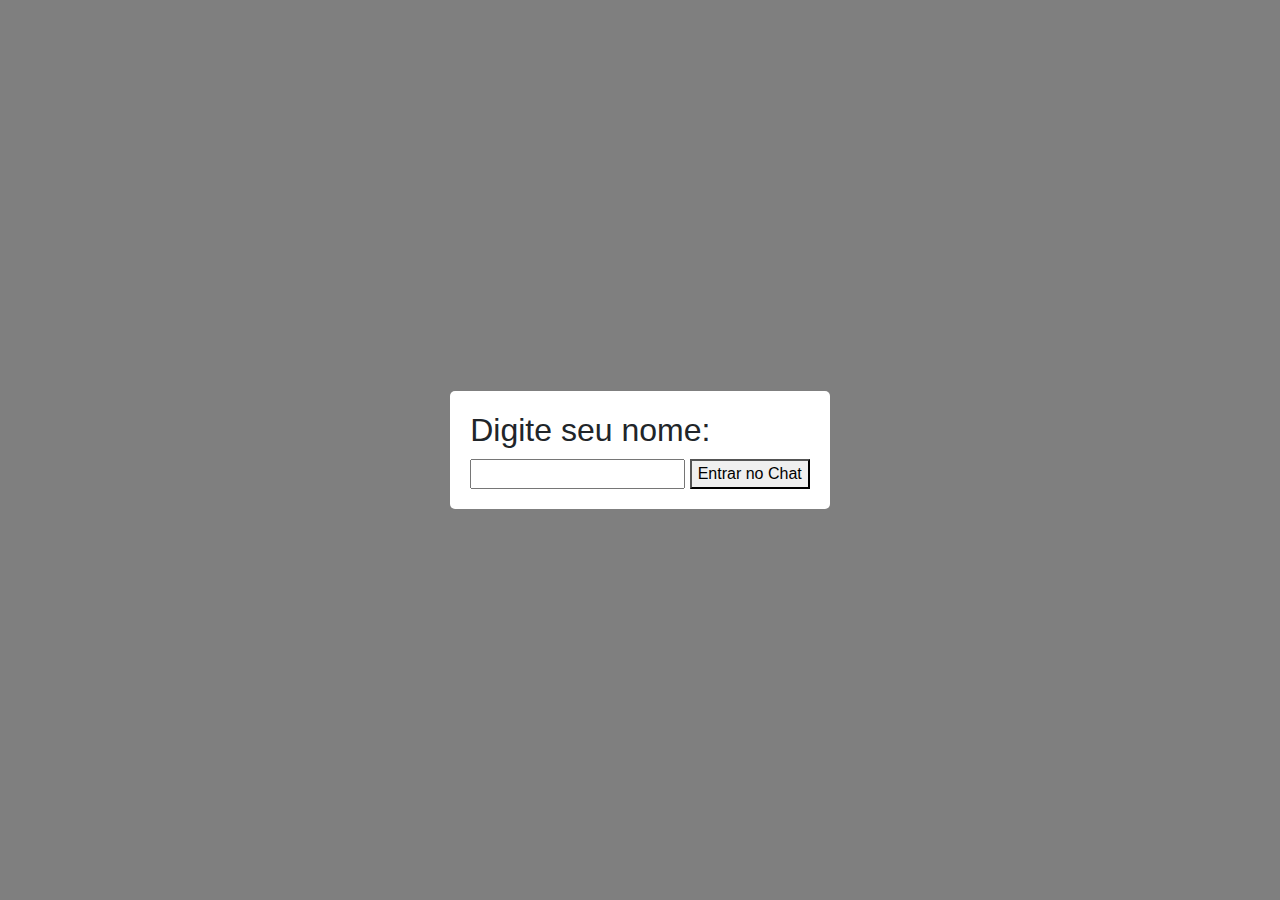
<file: front/index.html>
<!DOCTYPE html>
<html lang="en">

<head>
    <meta charset="utf-8">
    <title>Front chat</title>
    <meta name="viewport" content="width=device-width, initial-scale=1">
    <link href="https://cdn.jsdelivr.net/npm/bootstrap@4.5.0/dist/css/bootstrap.min.css" rel="stylesheet">
    <link rel="stylesheet" href="styles/style.css">
    <script src="scripts/sockjs.min.js"></script>
    <script src="scripts/stomp.min.js"></script>
    <!-- <script src="scripts/index.js"></script> -->
</head>

<body>
    <main class="content">
        <div id="chatContainer" class="container p-0 mt-4 hidden">
            <div id="chat" class="card">
                <div class="row g-0">
                    <div id="messages" class="col-12">
                        <div id="chat-head" class="py-2 px-4 border-bottom d-none d-flex align-items-center">
                            <div class="py-1">
                                <div class="flex-grow-1 pl-3">
                                    <strong id="username"></strong>
                                    <div class="text-muted small" style="display: none;"><em>Typing...</em></div>
                                </div>
                            </div>
                        </div>
                        <div id="list-messages" class="position-relative">
                            <div id="render-messages" class="chat-messages p-4">
                                
                            </div>
                        </div>
                        <div id="new-message" class="flex-grow-0 py-3 px-4 border-top">
                            <form id="new-message-form" class="input-group">
                                <input id="message" type="text" class="form-control" placeholder="Type your message">
                                <button id="sendMessage" class="btn btn-primary">Send</button>
                            </form>
                        </div>
                    </div>
                </div>
            </div>
        </div>
        <div id="popup" class="hidden">
            <div class="popupContent">
                <h2>Digite seu nome:</h2>
                <input type="text" id="usernameInput">
                <button onclick="openChat()">Entrar no Chat</button>
            </div>
        </div>
    </main>
    <script src="https://code.jquery.com/jquery-1.10.2.min.js"></script>
    <script src="https://cdn.jsdelivr.net/npm/bootstrap@4.5.0/dist/js/bootstrap.bundle.min.js"></script>
    <script type="text/javascript"></script>
    <script src="scripts/index.js"></script>
    <script src="scripts/popup.js"></script>

</body>

</html>
</file>
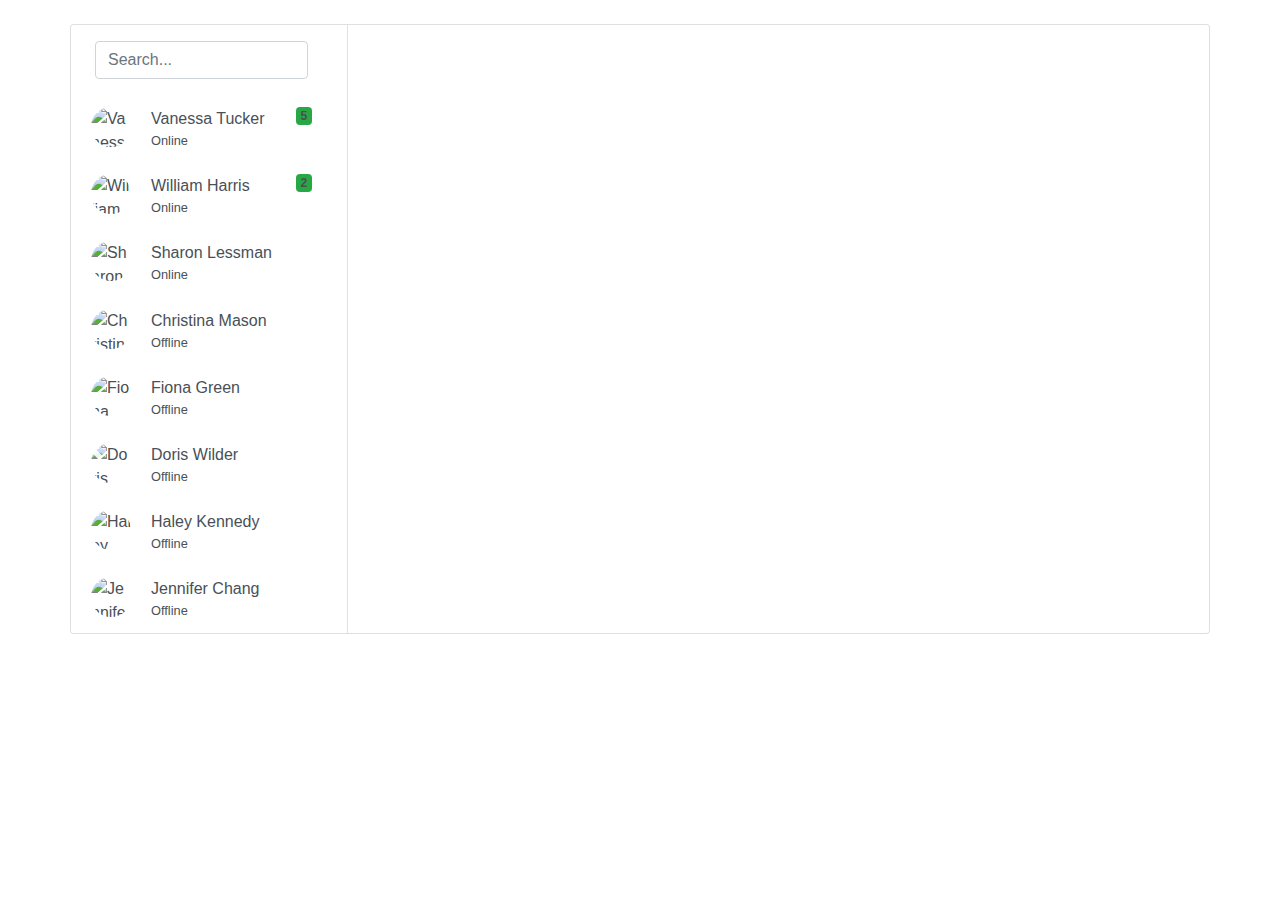
<file: front/carrossel.html>
<!DOCTYPE html>
<html lang="en">
<head>
    <meta charset="UTF-8">
    <meta name="viewport" content="width=device-width, initial-scale=1.0">
    <link rel="stylesheet" href="https://stackpath.bootstrapcdn.com/bootstrap/4.5.2/css/bootstrap.min.css">
    <link rel="stylesheet" href="styles/carrossel.css">
    <title>Carrossel de Slides</title>
    
</head>
<body>
    
    <div id="carouselExample" class="carousel slide" style="height: 100vh;">
        <div class="carousel-inner">
          <div class="carousel-item active">
            <object type="text/html" data="components/aside.html" 
            width="100%" height="100%"></object>
          </div>
          <div class="carousel-item">
            <object type="text/html" data="components/chat-body.html" 
            width="100%" height="100%"></object>
          </div>
          <div class="carousel-item">
            <object type="text/html" data="components/chat-head.html" 
            width="100%" height="100%"></object>
          </div>
          <div class="carousel-item">
            <object type="text/html" data="components/chat-new-message.html" 
            width="100%" height="100%"></object>
          </div>
          <div class="carousel-item">
            <object type="text/html" data="components/message-left.html" 
            width="100%" height="100%"></object>
          </div>
          <div class="carousel-item">
            <object type="text/html" data="components/message-right.html" 
            width="100%" height="100%"></object>
          </div>
          <div class="carousel-item">
            <object type="text/html" data="components/messages.html" 
            width="100%" height="100%"></object>
          </div>
        </div>

        <a class="carousel-control-prev" href="#carouselExample" role="button" data-slide="prev">
          <span class="carousel-control-prev-icon" aria-hidden="true"></span>
          <span class="sr-only">Previous</span>
        </a>
        <a class="carousel-control-next" href="#carouselExample" role="button" data-slide="next">
          <span class="carousel-control-next-icon" aria-hidden="true"></span>
          <span class="sr-only">Next</span>
        </a>
      </div>
    
      <script src="https://code.jquery.com/jquery-3.5.1.slim.min.js"></script>
      <script src="https://cdn.jsdelivr.net/npm/@popperjs/core@2.10.2/dist/umd/popper.min.js"></script>
      <script src="https://stackpath.bootstrapcdn.com/bootstrap/4.5.2/js/bootstrap.min.js"></script>

</body>
</html>
</file>
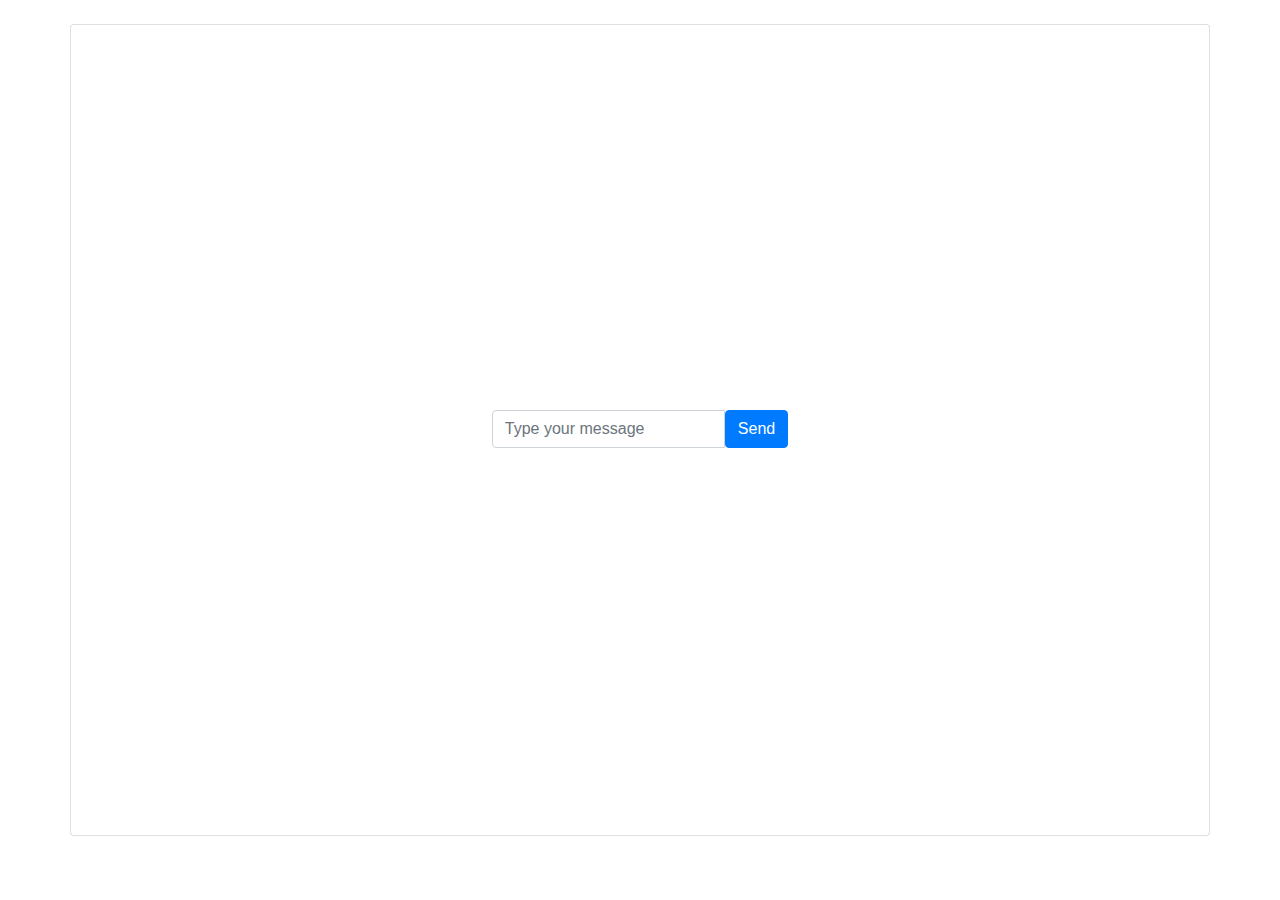
<file: front/components/chat-new-message.html>
<!DOCTYPE html>
<html lang="en">

<head>
    <meta charset="utf-8">
    <title>white chat - Bootdey.com</title>
    <meta name="viewport" content="width=device-width, initial-scale=1">
    <link href="https://cdn.jsdelivr.net/npm/bootstrap@4.5.0/dist/css/bootstrap.min.css" rel="stylesheet">
    <link rel="stylesheet" href="../styles/style.css">
</head>

<body>
    <main class="content">
        <div class="container p-0 mt-4">
            <div id="chat" class="card">
                <div class="row g-0 flex-center">
                    <div id="messages" class="col-12 col-lg-7 col-xl-9 flex-center">
                        <div id="new-message" class="flex-grow-0 py-3 px-4 border-top">
                            <div class="input-group">
                                <input type="text" class="form-control" placeholder="Type your message">
                                <button class="btn btn-primary">Send</button>
                            </div>
                        </div>
                    </div>
                </div>
            </div>
        </div>
    </main>
    <script src="https://code.jquery.com/jquery-1.10.2.min.js"></script>
    <script src="https://cdn.jsdelivr.net/npm/bootstrap@4.5.0/dist/js/bootstrap.bundle.min.js"></script>
    <script type="text/javascript">

    </script>
</body>

</html>
</file>
<file: front/styles/style.css>
:root{
    --bg-primary: #0d6efd;
    --bg-secondary: #6c757d;

    --background-color: #2A2A2E;
    --danger-color: #dc3545;
    --background-color-hover: rgba(180, 180, 180, 0.2);
    --background-card-content: #38383D;
    --card-text: rgba(249, 249, 250, 0.8);
    --border-modal: rgba(62, 72, 82, 1);
    --bg-modal: rgba(67, 67, 64, 1);
    --btn-outline-color: rgba(112, 176, 255, 0.9);
    --btn-outline-bg: rgba(67, 67, 64, 0.2);
}

.hidden {
    display: none;
}

#chat{
    height: 100%;
    overflow: hidden;
}

#messages{
    height: 90vh;
    overflow-y: hidden;
}

#chat-head{
    height: 8vh;
}

#list-messages{
    height: 74vh;
}

#new-message{
    height: 8vh;
}

/* popup */

#popup {
    position: fixed;
    top: 0;
    left: 0;
    right: 0;
    bottom: 0;
    background-color: rgba(0, 0, 0, 0.5);
    display: flex;
    justify-content: center;
    align-items: center;
}

.popupContent {
    background-color: #fff;
    padding: 20px;
    border-radius: 5px;
}

.popupContent h2 {
    margin-bottom: 10px;
}


/* chat */
.chat-online {
    color: var(--light-green);
}

.chat-offline {
    color: var(--light-red);
}

.chat-messages {
    display: flex;
    flex-direction: column;
    height: 100%;
    overflow-y: scroll
}

.chat-message-left,
.chat-message-right {
    display: flex;
    flex-shrink: 0
}

.chat-message-left {
    margin-right: auto
}

.chat-message-right {
    flex-direction: row-reverse;
    margin-left: auto
}

.py-3 {
    padding-top: 1rem !important;
    padding-bottom: 1rem !important;
}

.px-4 {
    padding-right: 1.5rem !important;
    padding-left: 1.5rem !important;
}

.flex-grow-0 {
    flex-grow: 0 !important;
}

.border-top {
    border-top: 1px solid var(--light-gray) !important;
}

.flex-center{
    display: flex;
    align-items: center;
    justify-content: center;
}

.text-right{
    background-color: var(--bg-primary);
    color: var(--card-text);

}

.text-left{
    background-color: var(--bg-secondary);
    color: var(--card-text);

}
</file>
<file: front/styles/carrossel.css>
.carousel{
    height: 100vh;
}

.carousel-inner{
    height: 100%;
}

.carousel-item{
    height: 100%;
}
</file>
